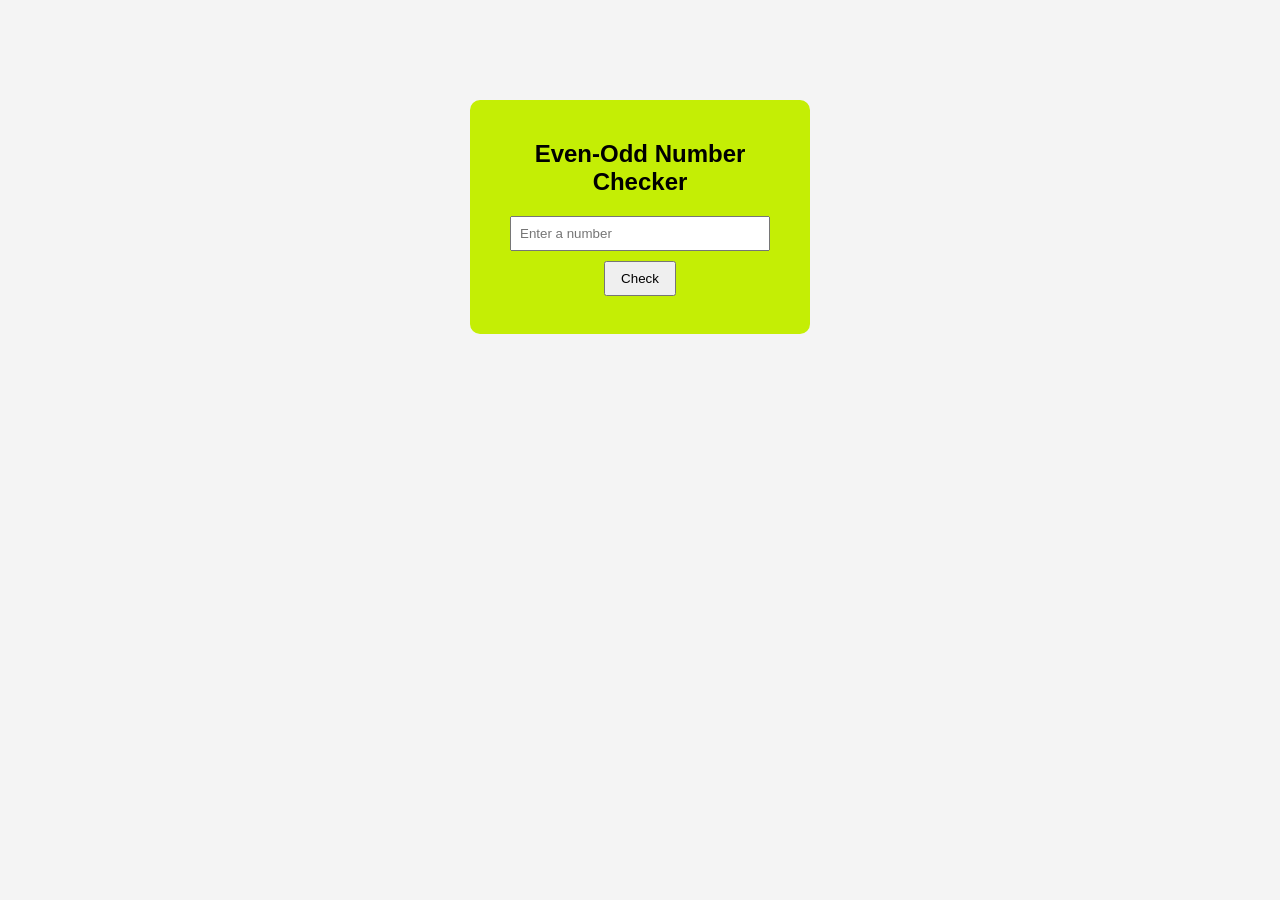
<file: External-practical/index.html>
<!DOCTYPE html>
<html lang="en">
<head>
    <meta charset="UTF-8">
    <meta name="viewport" content="width=device-width, initial-scale=1.0">
    <title>Even-Odd Number Checker</title>
    <link rel="stylesheet" href="style.css">
</head>
<body>

    <div class="box">
        <h2>Even-Odd Number Checker</h2>

        <input type="number" id="num" placeholder="Enter a number">
        <button onclick="check()">Check</button>

        <p id="result"></p>
    </div>

    <script src="script.js"></script>
</body>
</html>
</file>
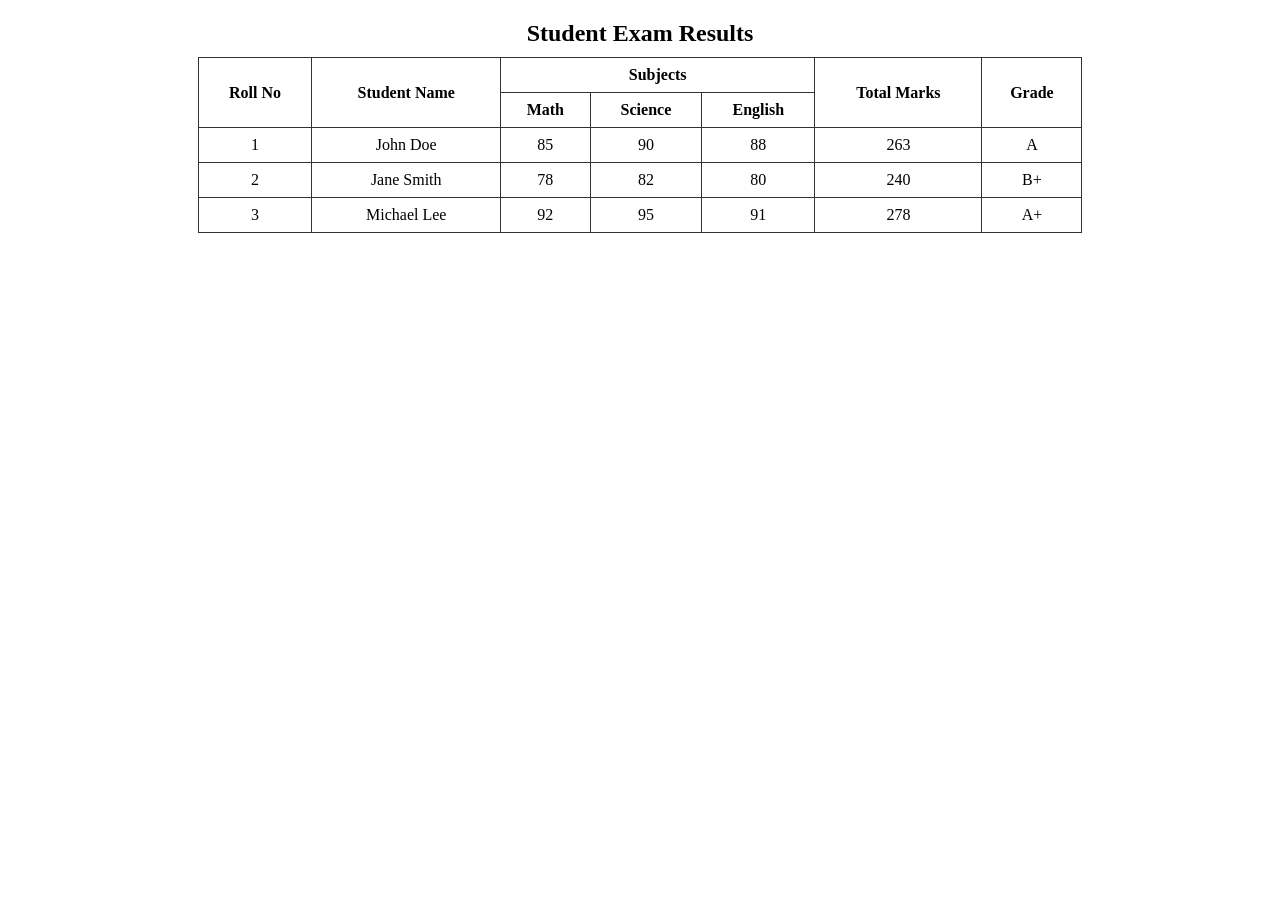
<file: time-table.html>
<!DOCTYPE html>
<html>
<head>
    <title>School Result Table</title>
    <style>
        table {
            border-collapse: collapse;
            width: 70%;
            margin: 20px auto;
            text-align: center;
        }
        th, td {
            border: 1px solid #333;
            padding: 8px;
        }
        caption {
            font-size: 1.5em;
            margin-bottom: 10px;
            font-weight: bold;
        }
    </style>
</head>
<body>

<table>
    <caption>Student Exam Results</caption>
    <thead>
        <tr>
            <th rowspan="2">Roll No</th>
            <th rowspan="2">Student Name</th>
            <th colspan="3">Subjects</th>
            <th rowspan="2">Total Marks</th>
            <th rowspan="2">Grade</th>
        </tr>
        <tr>
            <th>Math</th>
            <th>Science</th>
            <th>English</th>
        </tr>
    </thead>
    <tbody>
        <tr>
            <td>1</td>
            <td>John Doe</td>
            <td>85</td>
            <td>90</td>
            <td>88</td>
            <td>263</td>
            <td>A</td>
        </tr>
        <tr>
            <td>2</td>
            <td>Jane Smith</td>
            <td>78</td>
            <td>82</td>
            <td>80</td>
            <td>240</td>
            <td>B+</td>
        </tr>
        <tr>
            <td>3</td>
            <td>Michael Lee</td>
            <td>92</td>
            <td>95</td>
            <td>91</td>
            <td>278</td>
            <td>A+</td>
        </tr>
    </tbody>
</table>

</body>
</html>
</file>
<file: External-practical/style.css>
body {
    font-family: Arial, sans-serif;
    text-align: center;
    margin-top: 100px;
    background-color: #f4f4f4;
}

.box {
    background: rgb(196, 238, 5);
    padding: 20px;
    width: 300px;
    margin: auto;
    border-radius: 10px;
}

input {
    padding: 8px;
    width: 80%;
    margin-bottom: 10px;
}

button {
    padding: 8px 15px;
    cursor: pointer;
}

#result {
    font-size: 18px;
    font-weight: bold;
    margin-top: 15px;
}
</file>
